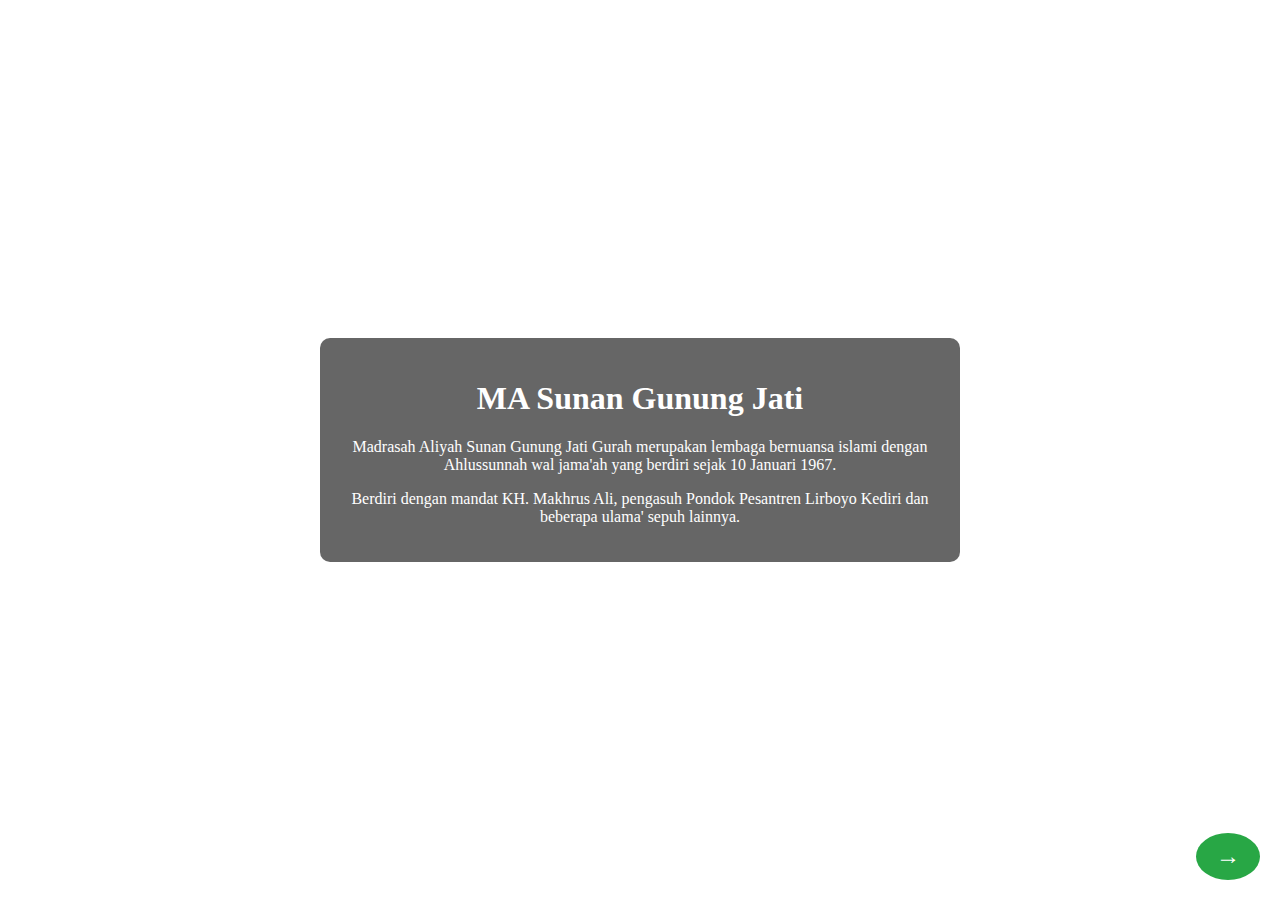
<file: index.html>
<!DOCTYPE html>
<html lang="id">
<head>
    <meta charset="UTF-8">
    <meta name="viewport" content="width=device-width, initial-scale=1.0">
    <title>MA Sunan Gunung Jati</title>
    <link rel="stylesheet" href="style.css">
</head>
<body class="background-image">

    <div class="content">
        <h1>MA Sunan Gunung Jati</h1>
        <p>Madrasah Aliyah Sunan Gunung Jati Gurah merupakan lembaga bernuansa islami dengan Ahlussunnah wal jama'ah yang berdiri sejak 10 Januari 1967.</p>
        <p>Berdiri dengan mandat KH. Makhrus Ali, pengasuh Pondok Pesantren Lirboyo Kediri dan beberapa ulama' sepuh lainnya.</p>
    </div>

    <!-- Tombol menuju halaman berikutnya -->
    <a href="next.html" class="next-button">→</a>

</body>
</html>
</file>
<file: style.css>
/* Tampilan full screen untuk semua halaman */
body {
    margin: 0;
    padding: 0;
    font-family: "Times New Roman", serif;
    display: flex;
    justify-content: center;
    align-items: center;
    height: 100vh;
    text-align: center;
}

/* Background gambar hanya untuk index.html */
.background-image {
    background: url('https://i.postimg.cc/SsCR4sKg/IMG-20250308-WA0004.jpg') no-repeat center center fixed;
    background-size: cover;
    color: white;
}

/* Background putih untuk next.html */
.plain-background {
    background: white;
    color: black;
}

/* Kotak teks utama agar konsisten di semua halaman */
.content {
    background: rgba(0, 0, 0, 0.6); /* Transparan untuk index.html */
    padding: 20px;
    max-width: 600px;
    width: 90%;
    border-radius: 10px;
}

/* Gambar sekolah */
.school-image {
    width: 100%;
    max-width: 500px;
    border-radius: 10px;
    margin-top: 20px;
}

/* Tombol Next di kanan bawah */
.next-button {
    position: fixed;
    bottom: 20px;
    right: 20px;
    background: #28a745;
    color: white;
    font-size: 24px;
    padding: 10px 20px;
    text-decoration: none;
    border-radius: 50%;
}

.next-button:hover {
    background: #218838;
}
</file>
